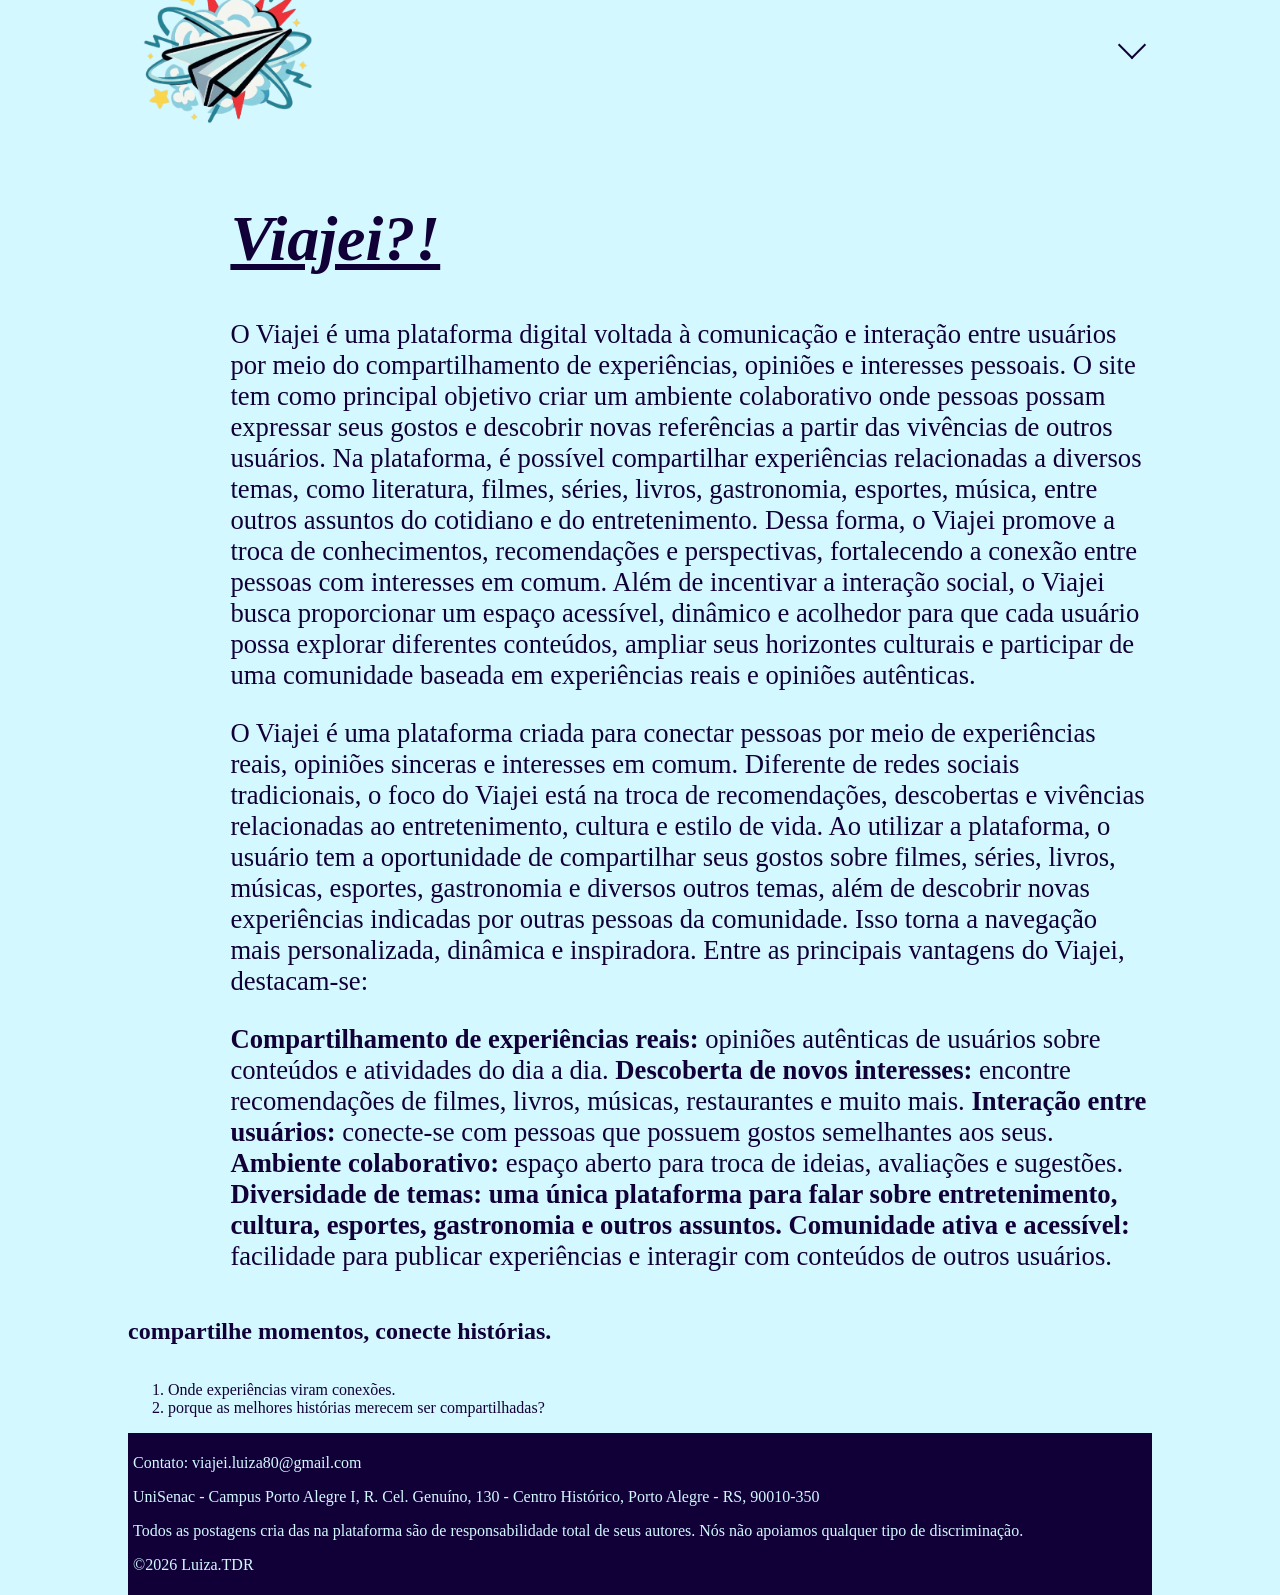
<file: app/about.html>
<!DOCTYPE html>
<html lang="en">

<head>
  <meta charset="UTF-8">
  <meta name="viewport" content="width=device-width, initial-scale=1.0">
  <title>Viajei: Sobre</title>
  <link rel="stylesheet" href="./styles/about.css">
  <script src="./script/menu.js" defer></script>
</head>

<body>
  <div id="container">
    <header>
      <nav>
        <img src="./images/logo.png"
          alt="A imagem mostra um avião de papel estilizado no centro, voando em meio a uma nuvem branca com detalhes em azul claro. Ao redor, há linhas curvas azuis que dão sensação de movimento e velocidade, além de estrelas amarelas, raios e formas vermelhas que deixam o desenho mais divertido e dinâmico. O estilo é moderno e cartunesco, transmitindo criatividade, aventura, comunicação e liberdade — lembrando viagens, mensagens ou exploração de novos lugares." />
        <div class="toggle"></div>
        <a class="link-do-cabecalho" href="./index.html">Viajei</a>
        <a class="link-do-cabecalho" href="./about.html">Sobre</a>
        <a class="link-do-cabecalho" href="./form.html">Go live!</a>
      </nav>
    </header>

    <main>
      <h1> Viajei?! </h1>
      <p>
        O Viajei é uma plataforma digital voltada à comunicação e interação entre usuários por meio do compartilhamento
        de experiências, opiniões e interesses pessoais. O site tem como principal objetivo criar um ambiente
        colaborativo onde pessoas possam expressar seus gostos e descobrir novas referências a partir das vivências de
        outros usuários.

        Na plataforma, é possível compartilhar experiências relacionadas a diversos temas, como literatura, filmes,
        séries, livros, gastronomia, esportes, música, entre outros assuntos do cotidiano e do entretenimento. Dessa
        forma, o Viajei promove a troca de conhecimentos, recomendações e perspectivas, fortalecendo a conexão entre
        pessoas com interesses em comum.

        Além de incentivar a interação social, o Viajei busca proporcionar um espaço acessível, dinâmico e acolhedor
        para que cada usuário possa explorar diferentes conteúdos, ampliar seus horizontes culturais e participar de uma
        comunidade baseada em experiências reais e opiniões autênticas.
      </p>
      <p>
        O Viajei é uma plataforma criada para conectar pessoas por meio de experiências reais, opiniões sinceras e
        interesses em comum. Diferente de redes sociais tradicionais, o foco do Viajei está na troca de recomendações,
        descobertas e vivências relacionadas ao entretenimento, cultura e estilo de vida.

        Ao utilizar a plataforma, o usuário tem a oportunidade de compartilhar seus gostos sobre filmes, séries, livros,
        músicas, esportes, gastronomia e diversos outros temas, além de descobrir novas experiências indicadas por
        outras pessoas da comunidade. Isso torna a navegação mais personalizada, dinâmica e inspiradora.

        Entre as principais vantagens do Viajei, destacam-se:
      </p>

      <p>
        <b>Compartilhamento de experiências reais: </b>

        opiniões autênticas de usuários sobre conteúdos e atividades do dia a dia.

        <b>Descoberta de novos interesses:</b>

        encontre recomendações de filmes, livros, músicas, restaurantes e muito mais.

        <b>Interação entre usuários:</b>

        conecte-se com pessoas que possuem gostos semelhantes aos seus.

        <b>Ambiente colaborativo:</b>

        espaço aberto para troca de ideias, avaliações e sugestões.

        <b>Diversidade de temas: uma única plataforma para falar sobre entretenimento, cultura, esportes, gastronomia e
          outros assuntos.</b>

        <b>Comunidade ativa e acessível:</b>

        facilidade para publicar experiências e interagir com conteúdos de outros usuários.
      </p>


    </main>

    <article>
      <h1> compartilhe momentos, conecte histórias.</h1>
      <ol>
        <li> Onde experiências viram conexões.</li>
        <li> porque as melhores histórias merecem ser compartilhadas?</li>
      </ol>
      <footer>
        <p>Contato: viajei.luiza80@gmail.com </p>
        <p>UniSenac - Campus Porto Alegre I, R. Cel. Genuíno, 130 - Centro Histórico, Porto Alegre - RS, 90010-350</p>
        <p>Todos as postagens cria das na plataforma são de responsabilidade total de seus autores. Nós não apoiamos
          qualquer tipo de discriminação.</p>
        <p>©2026 Luiza.TDR</p>
      </footer>
    </article>

  </div>
</body>

</html>
</file>
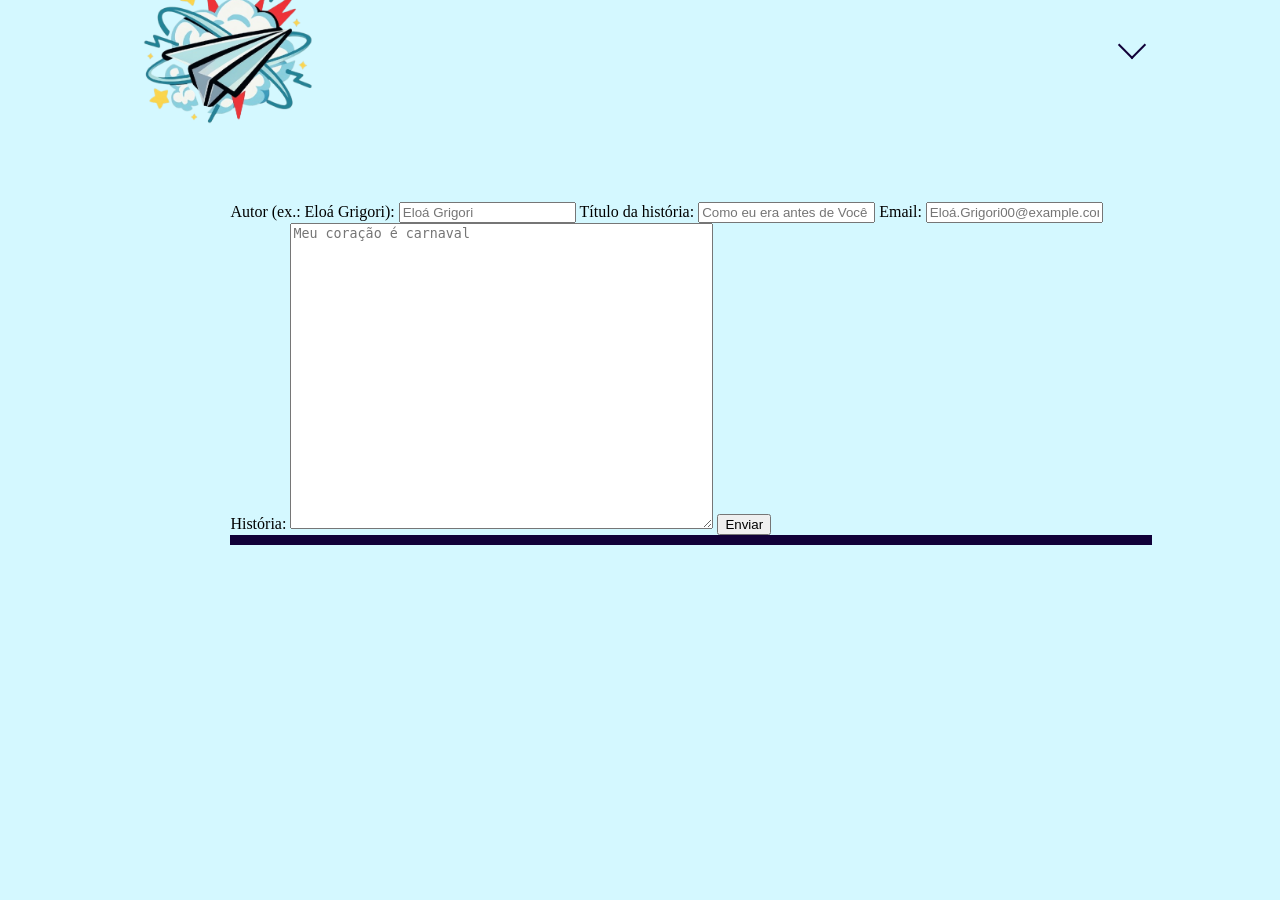
<file: app/form.html>
<!DOCTYPE html>
<html lang="en">

<head>
  <meta charset="UTF-8">
  <meta name="viewport" content="width=device-width, initial-scale=1.0">
  <title>Viajei: Sobre</title>
  <link rel="stylesheet" href="./styles/about.css">
  <script src="./script/menu.js"></script>
  <script type="module" src="./script/form.js"></script>
</head>

<body>
  <div id="container">
    <header>
      <nav>
        <img src="./images/logo.png"
          alt="A imagem mostra um avião de papel estilizado no centro, voando em meio a uma nuvem branca com detalhes em azul claro. Ao redor, há linhas curvas azuis que dão sensação de movimento e velocidade, além de estrelas amarelas, raios e formas vermelhas que deixam o desenho mais divertido e dinâmico. O estilo é moderno e cartunesco, transmitindo criatividade, aventura, comunicação e liberdade — lembrando viagens, mensagens ou exploração de novos lugares." />
        <div class="toggle"></div>
        <a class="link-do-cabecalho" href="./index.html">Viajei</a>
        <a class="link-do-cabecalho" href="./about.html">Sobre</a>
        <a class="link-do-cabecalho" href="./form.html">Go live!</a>
      </nav>
    </header>

    <main>
      <form id="post-form">
        <label for="autor"> Autor (ex.: Eloá Grigori): </label>
        <input id="autor" type="text" name="autor" placeholder="Eloá Grigori">

        <label for="titulo"> Título da história: </label>
        <input id="titulo" type="text" name="titulo" placeholder="Como eu era antes de Você">
      
        <label for="titulo"> Email: </label>
        <input id="titulo" type="email" name="email" placeholder="Eloá.Grigori00@example.com">

        <label for="historia"> História: </label>
        <textarea id="historia" cols="50" rows="20" name="historia" placeholder="Meu coração é carnaval"></textarea>

        <button type="submit"> Enviar </button>
          
      </form>
       <footer>
      <div id="historias"></div>
    </footer>

    </main>

      <dialog id="modal">
      <button autofocus>Fechar</button>
      <div id="modal-content"></div>
    </dialog>



   
  </div>
</body>

</html>
</file>
<file: app/styles/about.css>
* {
    /*seletor universal*/
    box-sizing: border-box;
}

body {
    width: 100vw;
    height: 100vh;
    margin: 0;
    background-color: #d4f8ff;
}

#container {
    width: 80%;
    height: 100%;
    margin: 0 auto;
}

#container nav {
    display: flex;
    justify-content: space-evenly;
    align-items: center;
    height: 100px;
    width: 100%;
}

#container nav img {
    max-width: 200px;
}

#container nav .toggle {
    display: none;
    height: 20px;
    width: 20px;
}

.link-do-cabecalho {
    margin-right: 15px;
    color: #110038;
    text-decoration: none;
    font-variant: small-caps;
    font-weight: bold;
    font-size: 20pt;
}

main h1 {
    font-style: italic;
    font-family: 'Georgia', serif;
    font-size: 48pt;
    color: #110038;
    text-decoration: underline;
}

main {
    margin: 10% 0 0 10%;
}

main p {
    /* font-style: italic; */
    font-family: 'Georgia', serif;
    font-size: 20pt;
    color: #110038;
}


main a {
    color: #110038;
    /* Muted, dark ink-brown */
    text-decoration: none;
    /* Remove harsh default underline */
    border-bottom: 1px solid #d4f8ff;
    /* Subtle, paper-colored underline */
    padding-bottom: 2px;
    transition: all 0.2s ease;
    font-family: 'Georgia', serif;
    font-size: 20pt;
}

@media (max-width: 600px) {
    header nav img {
        max-height: 80px;
    }
}
    #container nav {
        position: relative;
        justify-content: space-between;
        align-items: center;
    }

    #container nav .toggle {
        display: block;
        border-right: 2px solid #110038;
        border-bottom: 2px solid #110038;
        transform: rotateZ(45deg);
        cursor: pointer;
        margin-top: -10px;
        margin-right: 10px;
    }


    #container nav a {
        display: none;
        width: 100%;
        text-align: center;
        margin: 0;
        border-bottom: 1px solid #d4f8ff;
        position: absolute;
        z-index: 10;
    }

    #container nav a:nth-of-type(1) {
        top: 100px;
    }

    #container nav a:nth-of-type(2) {
        top: 160px;
    }

    #container nav a:nth-of-type(3) {
        top: 220px;
    }

    #container nav.active .toggle {
        transform: rotate(225deg);
        margin-top: 5px;
    }

    #container nav.active a {
        display: block;
        background-color: #d4f8ff;
        height: 60px;
        width: 100%;
        margin: 0;
        border-top: 1px solid #d4f8ff;
    }

    #container nav.active a:nth-of-type(1) {
        bottom: 100px;
    }

    #container nav.active a:nth-of-type(2) {
        bottom: 160px;
    }

    #container nav.active a:nth-of-type(3) {
        bottom: 220px;
        border-bottom: 2px solid #110038;
    }

    article {
        min-height: 100;
        display: grid;
        grid-template-rows: auto 1fr auto;
        background-color: #d4f8ff;
        color: #110038;
    }

    footer {
        display: blo;
        justify-content: center;
        padding: 5px;
        background-color: #110038;
        color: #d4f8ff;
    }
</file>
